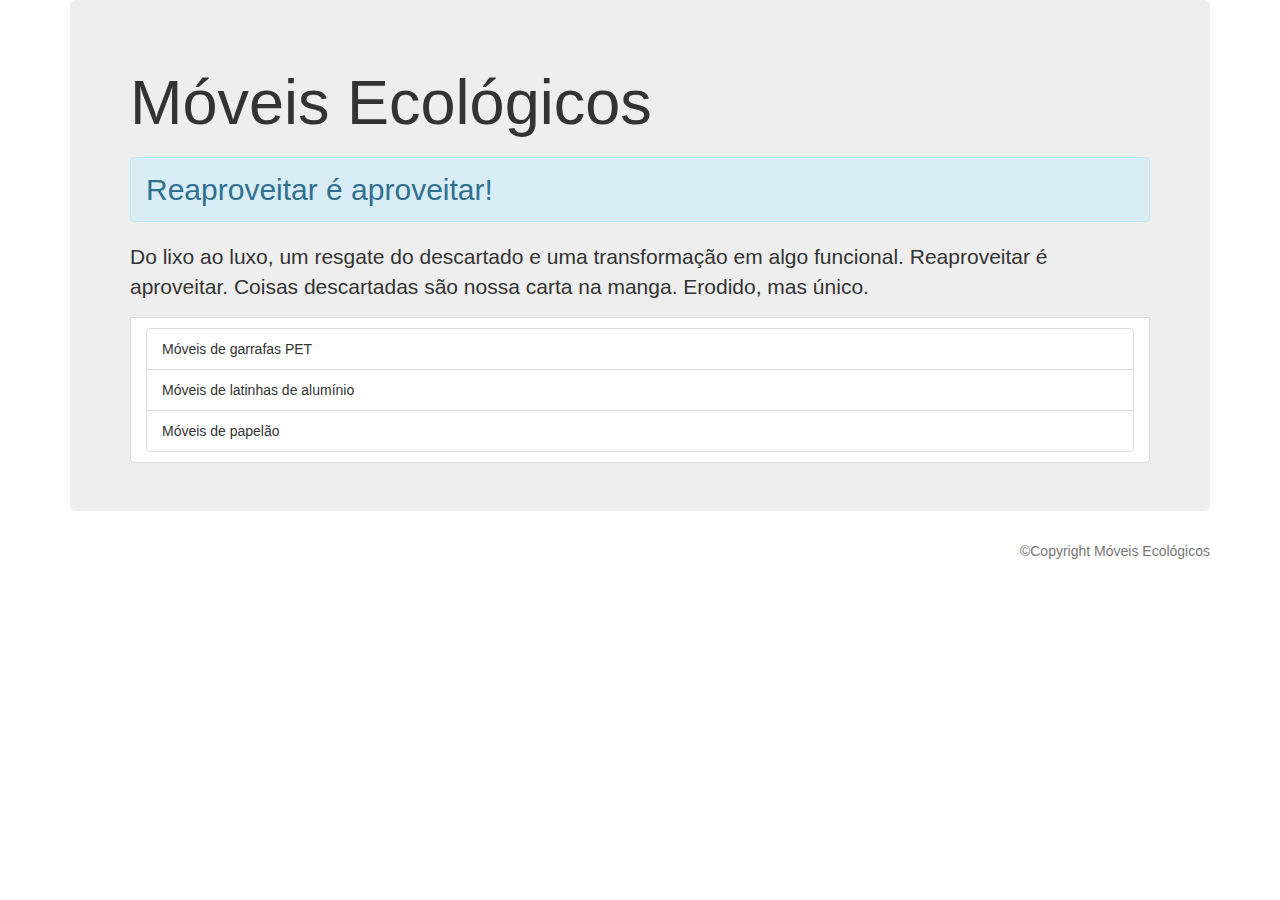
<file: index.html>
<!DOCTYPE html>
<html lang="pt-br">
<head>
    <meta charset="UTF-8">
    <meta name="viewport" content="width=device-width, initial-scale=1.0">
    <meta name="description" content="Móveis ecológicos">
    <meta name="keywords" content="moveis ecologicos">
    <title>Móveis Ecológicos S.A.</title>
    <link rel="stylesheet" href="http://netdna.bootstrapcdn.com/bootstrap/3.1.1/css/bootstrap.min.css">
    <script src="./js/principal.js"></script>
</head>
<body onload="trocaBanner()">
    
    <div class="container">
        <div class="jumbotron">
            <h1>Móveis Ecológicos</h1>
            <h2 id='mensagem' class="alert alert-info"></h2>
            <p>Do lixo ao luxo, um resgate do descartado e uma transformação em algo funcional. Reaproveitar é aproveitar. Coisas descartadas são nossa carta na manga. Erodido, mas único.</p>
            <ul class="list-group-item">
                <li class="list-group-item">Móveis de garrafas PET</li>
                <li class="list-group-item">Móveis de latinhas de alumínio</li>
                <li class="list-group-item">Móveis de papelão</li>
            </ul>
        </div>
        
        <p class="text-muted  text-right">
            &copy;Copyright Móveis Ecológicos
        </p>
    </div>
</body>
</html>
</file>
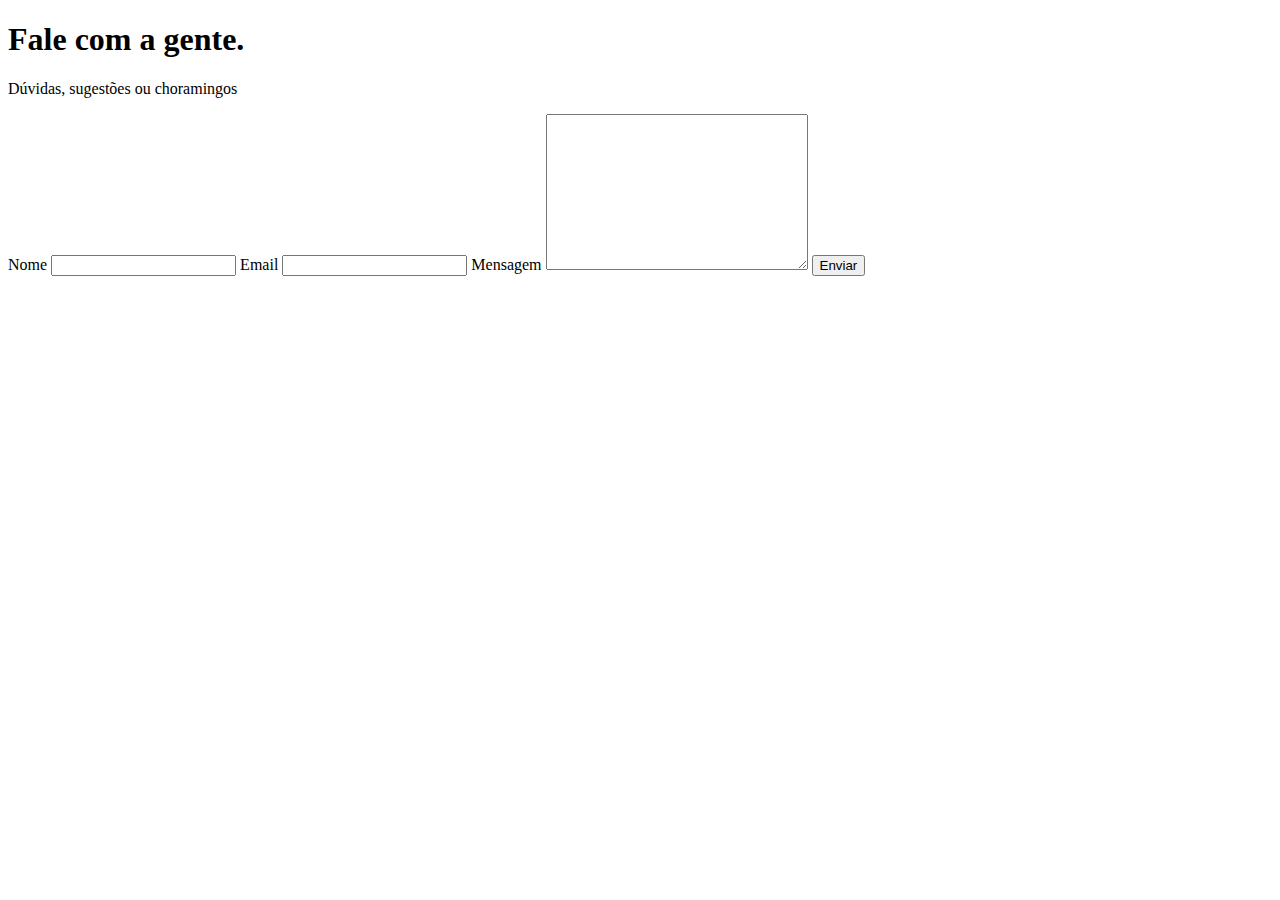
<file: contato.html>
<!DOCTYPE html>
<html lang="pt-br">
<head>
    <meta charset="UTF-8">
    <meta name="viewport" content="width=device-width, initial-scale=1.0">
    <title>Entre em contato conosco</title>
</head>
<body>
    <h1>Fale com a gente.</h1>
    <p>Dúvidas, sugestões ou choramingos</p>

    <form action="">
        <label for="nome">Nome</label>
        <input type="text" id="nome">
        <label for="email">Email</label>
        <input type="text" id="email">
        <label for="mensagem">Mensagem</label>
        <textarea id="mensagem" cols="30" rows="10"></textarea>
        <input type="submit" value="Enviar">
    </form>

</body>
</html>
</file>
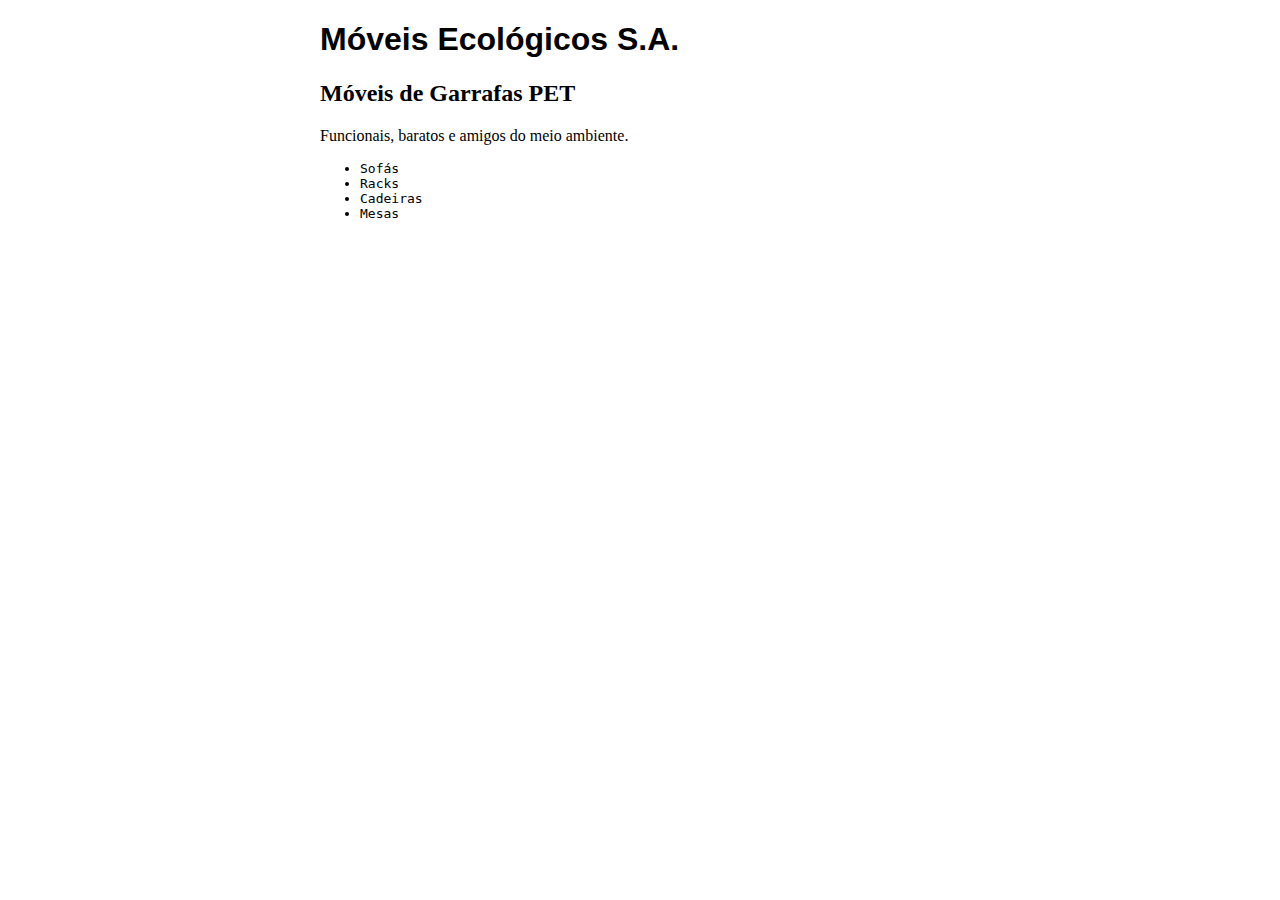
<file: moveis_pet.html>
<!DOCTYPE html>
<html lang="pt-br">
<head>
    <meta charset="UTF-8">
    <meta name="viewport" content="width=device-width, initial-scale=1.0">
    <meta name="description" content="Móveis ecológicos PET">
    <meta name="keywords" content="moveis ecologicos pet">
    <title>Móveis Ecológicos de garrafas PET</title>
    <link rel="stylesheet" href="./moveis_pet.css">
</head>
<body>
    <h1>Móveis Ecológicos S.A.</h1>
    <h2>Móveis de Garrafas PET</h2>
    <p>Funcionais, baratos e amigos do meio ambiente.</p>
    <ul>
        <li>Sofás</li>
        <li>Racks</li>
        <li>Cadeiras</li>
        <li>Mesas</li>
    </ul>
    
</body>
</html>
</file>
<file: moveis_pet.css>
body {
    width: 50%;
    margin: auto;
}

h1 {
    font-family: sans-serif;
}

li {
    font-family: monospace;
}
</file>
